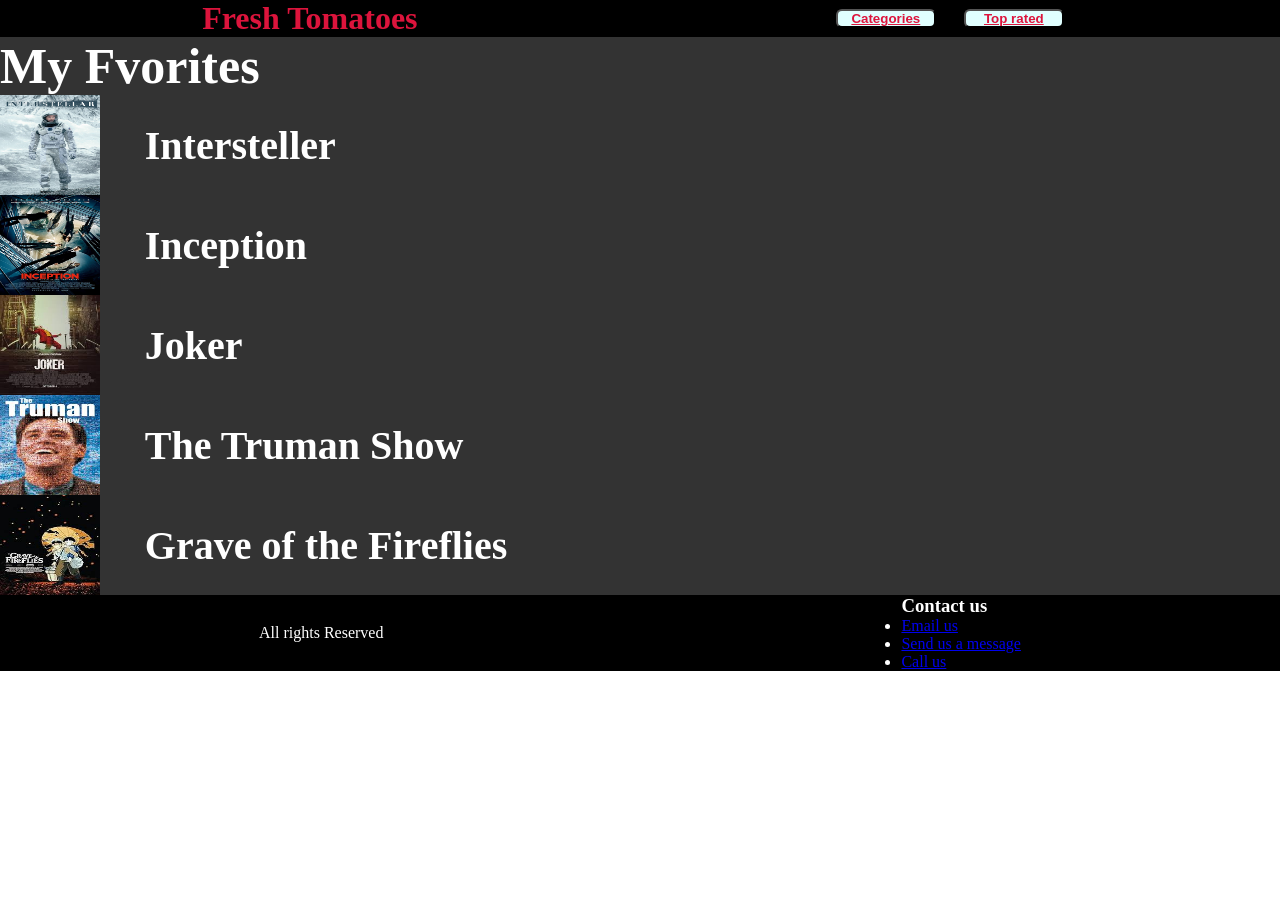
<file: index.html>
<!DOCTYPE html>
<html lang="en">
<head>
  <meta charset="UTF-8">
  <meta name="viewport" content="width=device-width, initial-scale=1.0">
  <link rel="stylesheet" href="style.css">
  <link rel="icon" type="image/x-icon" href="itube.svg">
  <link rel="preconnect" href="https://fonts.googleapis.com">
  <link rel="preconnect" href="https://fonts.gstatic.com" crossorigin>
  <link href="https://fonts.googleapis.com/css2?family=Saira+Stencil:ital,wght@0,100..900;1,100..900&family=Story+Script&display=swap" rel="stylesheet">
  <title>Fresh Tomatoes</title>
</head>
<body>

<audio src="Directed-by-Robert-B-Weide-Sound-Effect.mp3" controls loop autoplay>
  <source src="Directed-by-Robert-B-Weide-Sound-Effect.mp3" type="audio/mpeg">
</audio>

  <header>
    <h1>Fresh Tomatoes</h1>
    <div class="buttons">
      <button><a href="cat.html" target="_blank">Categories</a></button>
      <button><a href="top.html" target="_blank">Top rated</a></button>
    </div>
    
  </header>
  <main>
    <h2>My Fvorites</h2>
    <div class="content">
      <div class="movie"><img src="inter.jpg" alt="movie poster" width="100px" height="100px"><h3>  Intersteller</h3></div>
      <div class="movie"><img src="inception.jpg" alt="movie poster" width="100px" height="100px"><h3>  Inception</h3></div>
      <div class="movie"><img src="joker.jfif" alt="movie poster" width="100px" height="100px"><h3>  Joker</h3></div>
      <div class="movie"><img src="truman.jfif" alt="movie poster" width="100px" height="100px"><h3>  The Truman Show</h3></div>
      <div class="movie"><img src="grave.jfif" alt="movie poster" width="100px" height="100px"><h3>  Grave of the Fireflies</h3></div>
    </div>
  </main>
  <footer>
    <p>All rights Reserved</p>
    <div>
          <h3>Contact us</h3>
          <ul>
            <li><a href="mailto:xisuma0@gmail">Email us</a></li>
            <li><a href="sms:+201010101010">Send us a message</a></li>
            <li><a href="tel:+201010101010">Call us</a></li>
          </ul>
  </footer>
    </div>

</body>
</html>
</file>
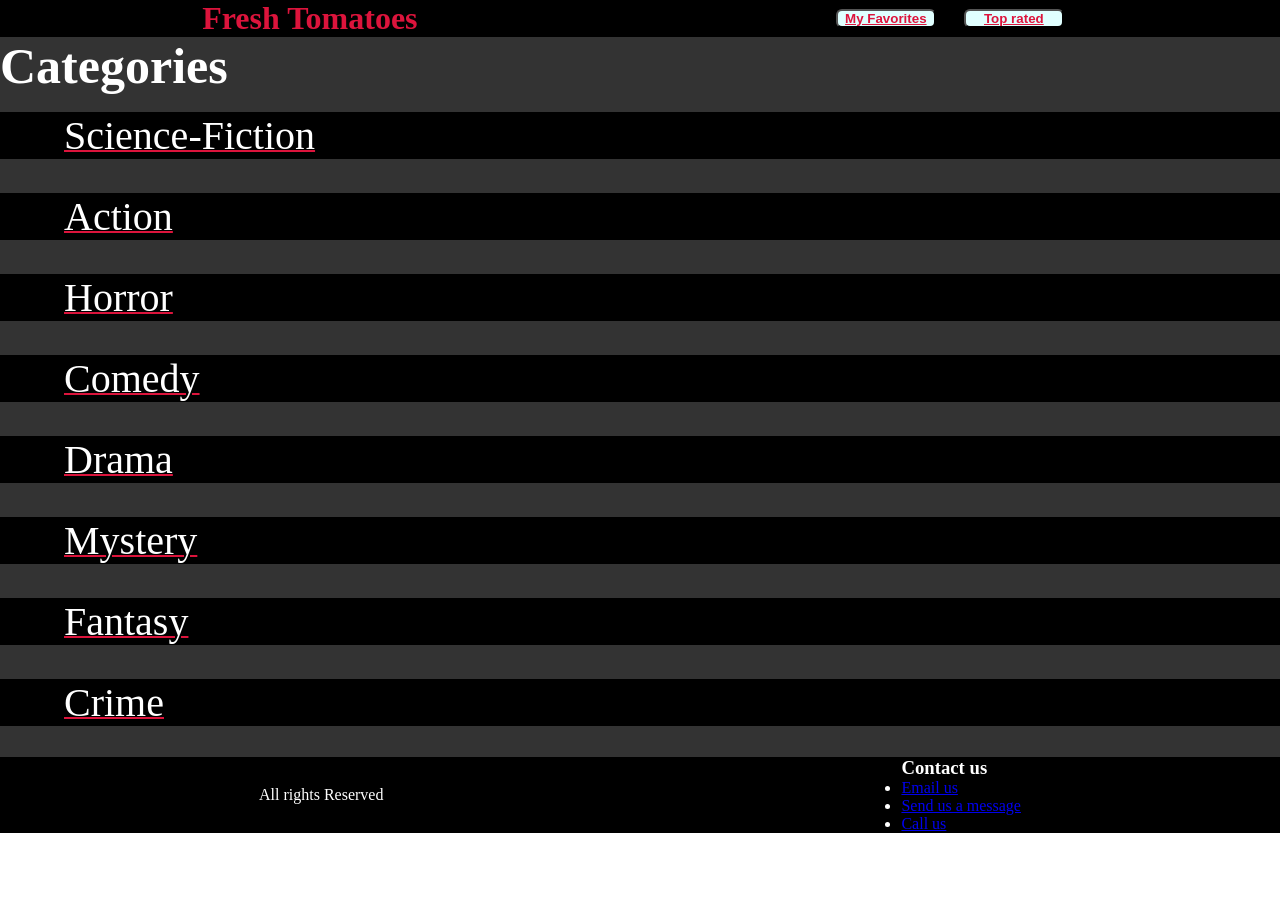
<file: cat.html>
<!DOCTYPE html>
<html lang="en">
<head>
  <meta charset="UTF-8">
  <meta name="viewport" content="width=device-width, initial-scale=1.0">
  <link rel="stylesheet" href="style.css">
  <link rel="stylesheet" href="cat.css">
  <link rel="icon" type="image/x-icon" href="itube.svg">
  <link rel="preconnect" href="https://fonts.googleapis.com">
  <link rel="preconnect" href="https://fonts.gstatic.com" crossorigin>
  <link href="https://fonts.googleapis.com/css2?family=Saira+Stencil:ital,wght@0,100..900;1,100..900&family=Story+Script&display=swap" rel="stylesheet">
  <title>Categories</title>
</head>
<body>

  <header>
    <h1>Fresh Tomatoes</h1>
    <div class="buttons">
      <button><a href="index.html" target="_blank">My Favorites</a></button>
      <button><a href="top.html" target="_blank">Top rated</a></button>
    </div>
    
  </header>
  <main>
    <h2>Categories</h2>
    <ul>
    <li>Science-Fiction</li>
    <li>Action</li>
    <li>Horror</li>
    <li>Comedy</li>
    <li>Drama</li>
    <li>Mystery</li>
    <li>Fantasy</li>
    <li>Crime</li>
  </ul>
  </main>
  <footer>
    <p>All rights Reserved</p>
    <div>
          <h3>Contact us</h3>
          <ul>
            <li><a href="mailto:xisuma0@gmail">Email us</a></li>
            <li><a href="sms:+201010101010">Send us a message</a></li>
            <li><a href="tel:+201010101010">Call us</a></li>
          </ul>
  </footer>
    </div>

</body>
</html>
</file>
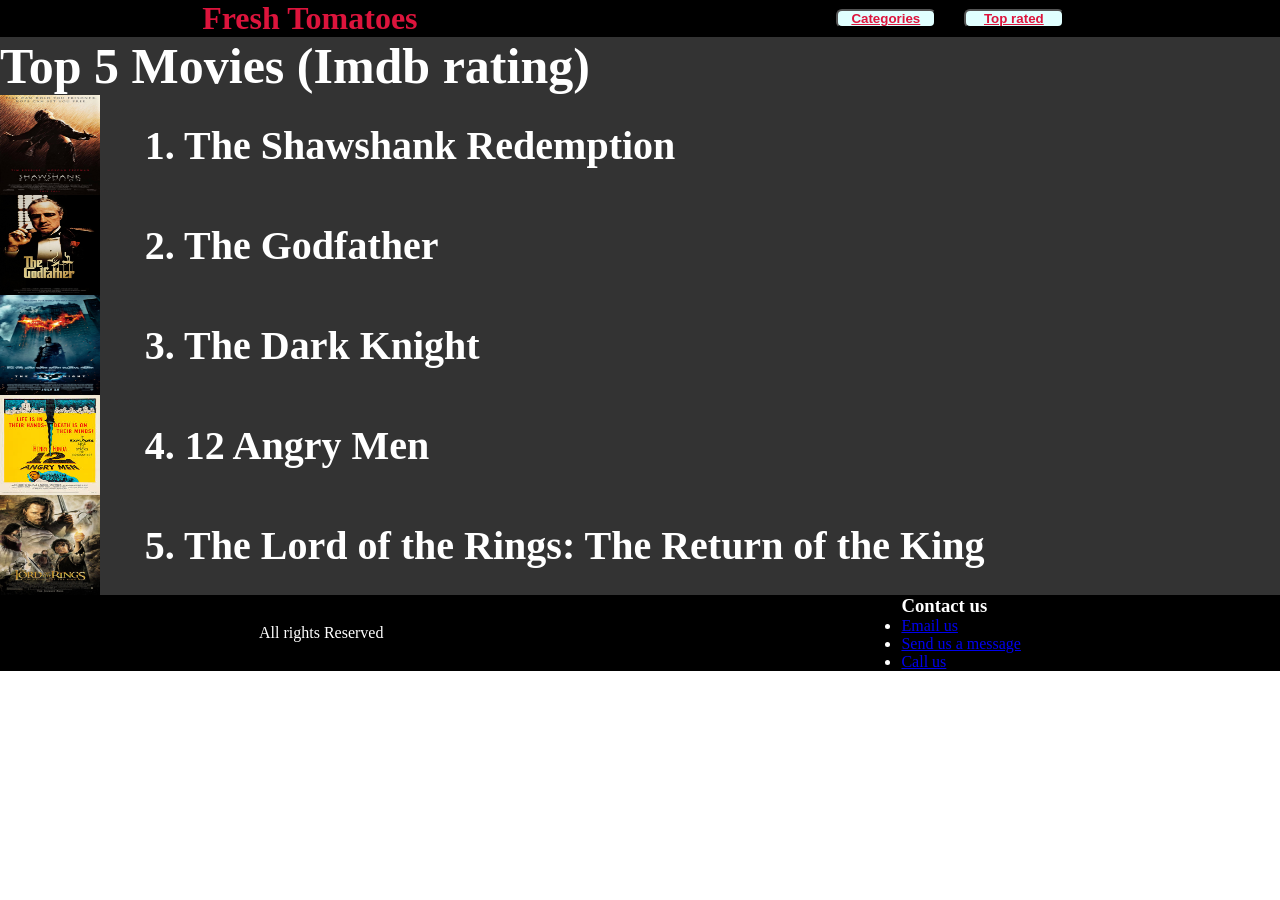
<file: top.html>
<!DOCTYPE html>

<html lang="en">
<head>
  <meta charset="UTF-8">
  <meta name="viewport" content="width=device-width, initial-scale=1.0">
  <link rel="stylesheet" href="style.css">
  <link rel="icon" type="image/x-icon" href="itube.svg">
  <link rel="preconnect" href="https://fonts.googleapis.com">
  <link rel="preconnect" href="https://fonts.gstatic.com" crossorigin>
  <link href="https://fonts.googleapis.com/css2?family=Saira+Stencil:ital,wght@0,100..900;1,100..900&family=Story+Script&display=swap" rel="stylesheet">
  <title>Fresh Tomatoes</title>
</head>
<body>

<audio src="Directed-by-Robert-B-Weide-Sound-Effect.mp3" controls loop autoplay>
  <source src="Directed-by-Robert-B-Weide-Sound-Effect.mp3" type="audio/mpeg">
</audio>

  <header>
    <h1>Fresh Tomatoes</h1>
    <div class="buttons">
      <button><a href="cat.html" target="_blank">Categories</a></button>
      <button><a href="index.html" target="_blank">Top rated</a></button>
    </div>
    
  </header>
  <main>
    <h2>Top 5 Movies (Imdb rating)</h2>
    <div class="content">
      <div class="movie"><img src="shaw.jpg" alt="movie poster" width="100px" height="100px"><h3>  1. The Shawshank Redemption</h3></div>
      <div class="movie"><img src="godf.jpg" alt="movie poster" width="100px" height="100px"><h3>  2. The Godfather</h3></div>
      <div class="movie"><img src="dark.jpg" alt="movie poster" width="100px" height="100px"><h3>  3. The Dark Knight</h3></div>
      <div class="movie"><img src="12angry.jfif" alt="movie poster" width="100px" height="100px"><h3>  4. 12 Angry Men</h3></div>
      <div class="movie"><img src="TLOR.jpg" alt="movie poster" width="100px" height="100px"><h3>  5. The Lord of the Rings: The Return of the King</h3></div>
    </div>
  </main>
  <footer>
    <p>All rights Reserved</p>
    <div>
          <h3>Contact us</h3>
          <ul>
            <li><a href="mailto:xisuma0@gmail">Email us</a></li>
            <li><a href="sms:+201010101010">Send us a message</a></li>
            <li><a href="tel:+201010101010">Call us</a></li>
          </ul>
  </footer>
    </div>

</body>
</html>
</file>
<file: style.css>
*{
  margin: 0;
  padding: 0;
  box-sizing: border-box;
}


audio{
  display: none;
}

header{
  display: block;
  display: flex;
  justify-content: space-around;
  align-items: center;
  background-color: black;
}

header>h1{
  display: inline-block;
  color: crimson;
  font-family: 'saira stencil';
}

.buttons{
  display: flex;
  width: 20%;
  justify-content: space-around;
  align-items: center;
}

button{
  background-color:lightcyan;
  width:100px;
  border-radius: 6px;
}

button:hover{
  background-color: cyan;
}

button>a{
  color: crimson;
  font-weight: 600;
}

/* ----------------------------------- */

main{
    background: #333;
    color: white;
}
h2{
    font-size: 50px;
}
.contetnt{
  display: block;

}

.movie{
  display: flex;
  align-items: center;
}

.movie>h3{
    font-size: 40px;
  text-indent: 5%;
  width: 70%;
}

/* ----------------------------------- */


footer{
  background: #000;
  color: white;
  display: flex;
  justify-content: space-around;
  align-items: center;
}
</file>
<file: cat.css>
main>h2{
  font-size: 50px;
}

main{
  height: 80vh;
}

main>ul{
  display: flex;
  flex-direction: column;
  justify-content: space-around;
  height: 90%;
}

main>ul>li{
  background: #000;
  font-size: 40px;
  text-indent: 5%;
  text-decoration: underline crimson 2px;
}
</file>
